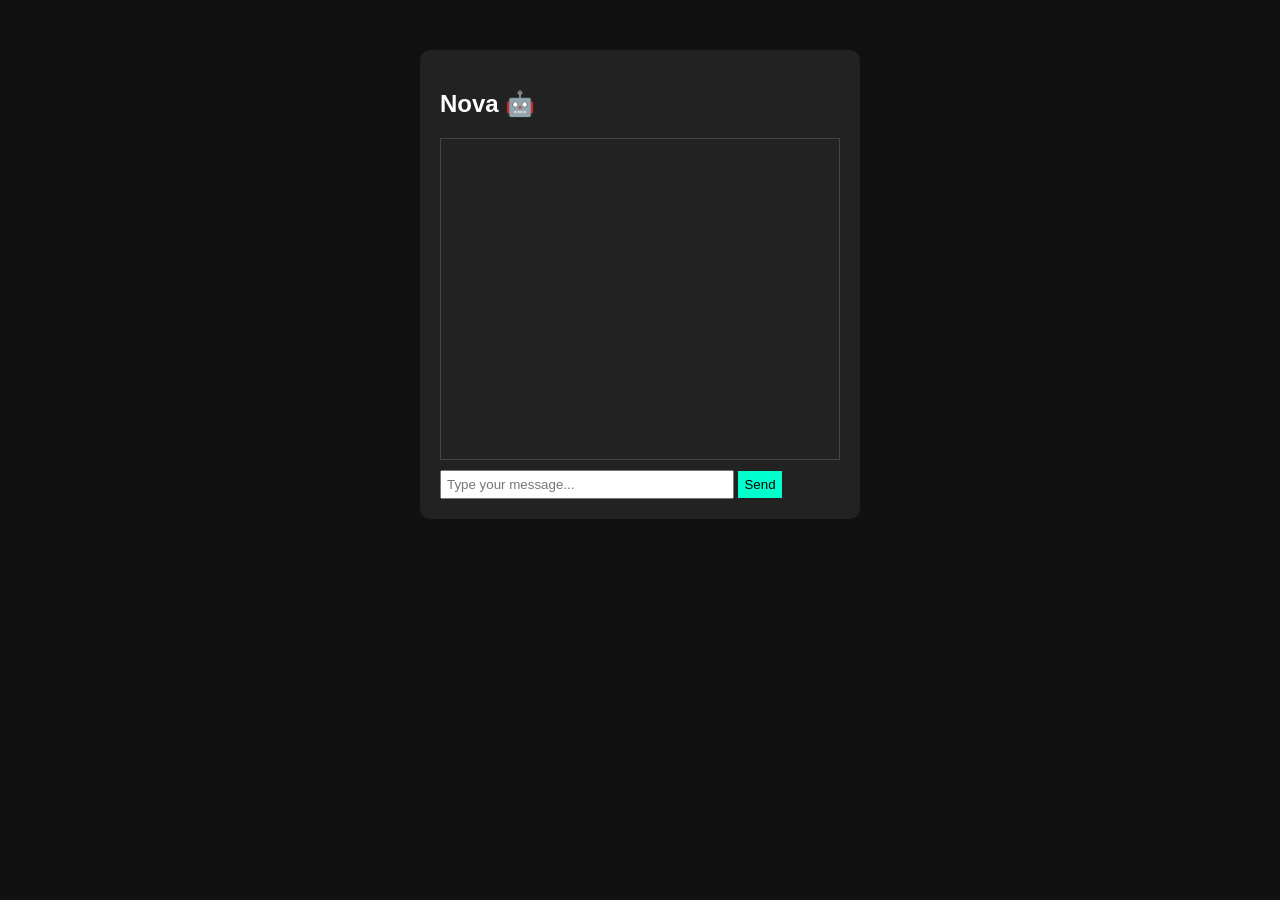
<file: pattren/index.html>
<!DOCTYPE html>
<html>
<head>
    <title>Nova Chatbot</title>
    <link rel="stylesheet" href="style.css">
</head>
<body>

<div class="chat-container">
    <h2>Nova 🤖</h2>
    <div id="chat-box"></div>
    
    <input type="text" id="user-input" placeholder="Type your message...">
    <button onclick="sendMessage()">Send</button>
</div>

<script src="script.js"></script>
</body>
</html>
</file>
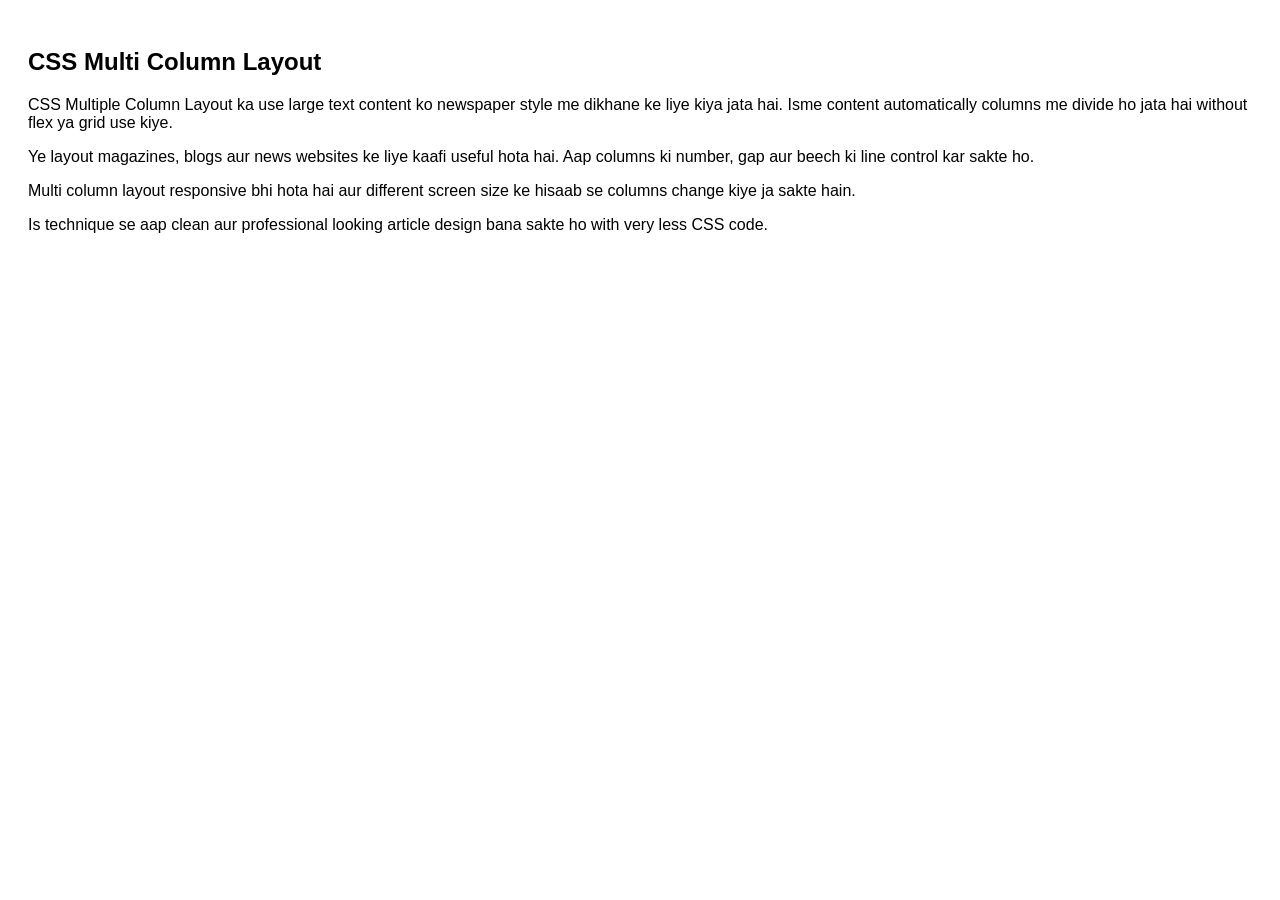
<file: practice/index.html>
<!DOCTYPE html>
<html lang="en">
<head>
  <meta charset="UTF-8">
  <title>Multi Column Article</title>
  <link rel="stylesheet" href="style.css">
</head>
<body>

  <article class="article">
    <h1>CSS Multi Column Layout</h1>

    <p>
      CSS Multiple Column Layout ka use large text content ko newspaper style
      me dikhane ke liye kiya jata hai. Isme content automatically columns
      me divide ho jata hai without flex ya grid use kiye.
    </p>

    <p>
      Ye layout magazines, blogs aur news websites ke liye kaafi useful hota hai.
      Aap columns ki number, gap aur beech ki line control kar sakte ho.
    </p>

    <p>
      Multi column layout responsive bhi hota hai aur different screen size
      ke hisaab se columns change kiye ja sakte hain.
    </p>

    <p>
      Is technique se aap clean aur professional looking article design
      bana sakte ho with very less CSS code.
    </p>
  </article>

</body>
</html>
</file>
<file: pattren/style.css>
body {
    font-family: Arial;
    background: #111;
    color: white;
    display: flex;
    justify-content: center;
    margin-top: 50px;
}

.chat-container {
    width: 400px;
    background: #222;
    padding: 20px;
    border-radius: 10px;
}

#chat-box {
    height: 300px;
    overflow-y: auto;
    margin-bottom: 10px;
    border: 1px solid #444;
    padding: 10px;
}

input {
    width: 70%;
    padding: 5px;
}

button {
    padding: 6px;
    background: #00ffcc;
    border: none;
}
</file>
<file: practice/style.css>
body {
  font-family: Arial, sans-serif;
  padding: 20px;
}

/* Common container */
.container {
  width: 600px;
  border: 2px solid black;
  display: flex;
  margin-bottom: 40px;
}

/* Common box style */
.box {
  width: 300px;
  padding: 20px;
  border: 5px solid red;
  background-color: lightblue;
  text-align: center;
}

/* Layout 1 */
.content-box {
  box-sizing: content-box; /* default */
}

/* Layout 2 */
.border-box {
  box-sizing: border-box;
}
</file>
